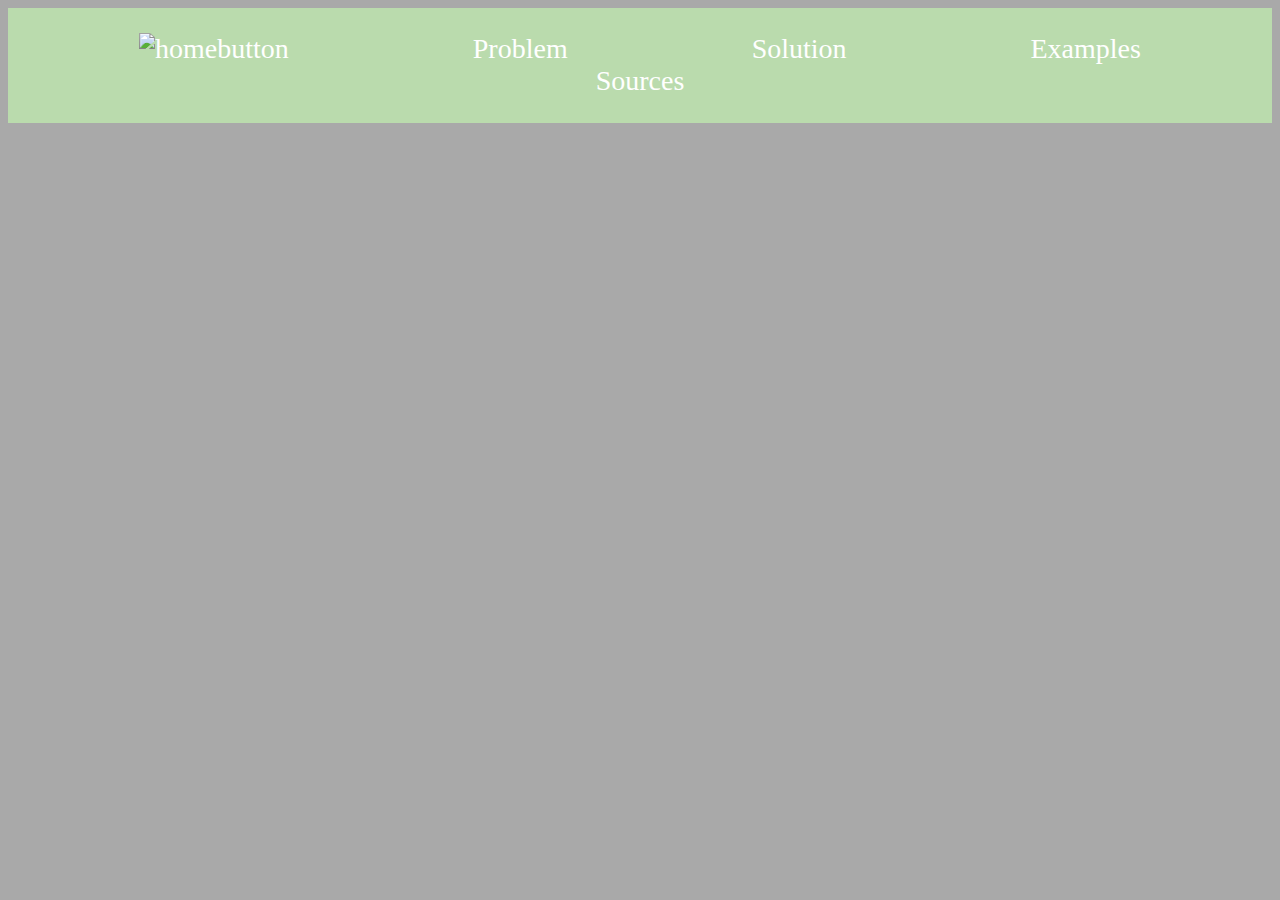
<file: budget.html>
<!DOCTYPE html>
<html lang="en-US">
<head>
	<link rel="stylesheet" type="text/css" href="budget.css">
	<meta charset="UTF-8">
	<title>Moneybag budget</title>
	<style>

	</style>
</head>
<body>


<!--Sette inn hus-icon som hjem-knapp og kontakt-knapp!-->
	<ul class = "navbar">

		<li>
		<div id="home">
			<img scr="homebutton.jpg" height="40px;" width="40px;" alt="homebutton" title="Picture of home">
		</div>
		</li>

		<li>
			<a href = "problem.html">Problem</a>
		</li>

		<li>
			<a href = "solution.html">Solution</a>
		</li>

		<li>
			<a href = "examples.html">Examples</a>
		</li>
		
		<li>
			<a href = "sources.html">Sources</a>
		</li>
	</ul>
</body>
</html>
</file>
<file: budget.css>
body{
	background-color: #A9A9A9;
	
}

.navbar{
	background-color: #badbad;
	color: white;
	font-family: Tahoma;
	font-size: 28px;
	list-style-type: none;
	text-align: center;
	padding: 2% 0 2% 0;
	margin-top: 0;
}
.navbar > li{
	display: inline-block;
	padding-right: 7%;
	padding-left: 7%;
	padding
}
.navbar > li > a{
	text-decoration: none;
	color: white;
}
.navbar > li > a:hover{
	color: #A9A9A9;
}
/*Hover for ikonene i navbar*/
img{
	opacity: 1.0;
}

img:hover{
	opacity: 0.5;
}

h1{
	margin-right: 15%;
	margin-left: 15%;
	margin-top: 5%; 
}
</file>
